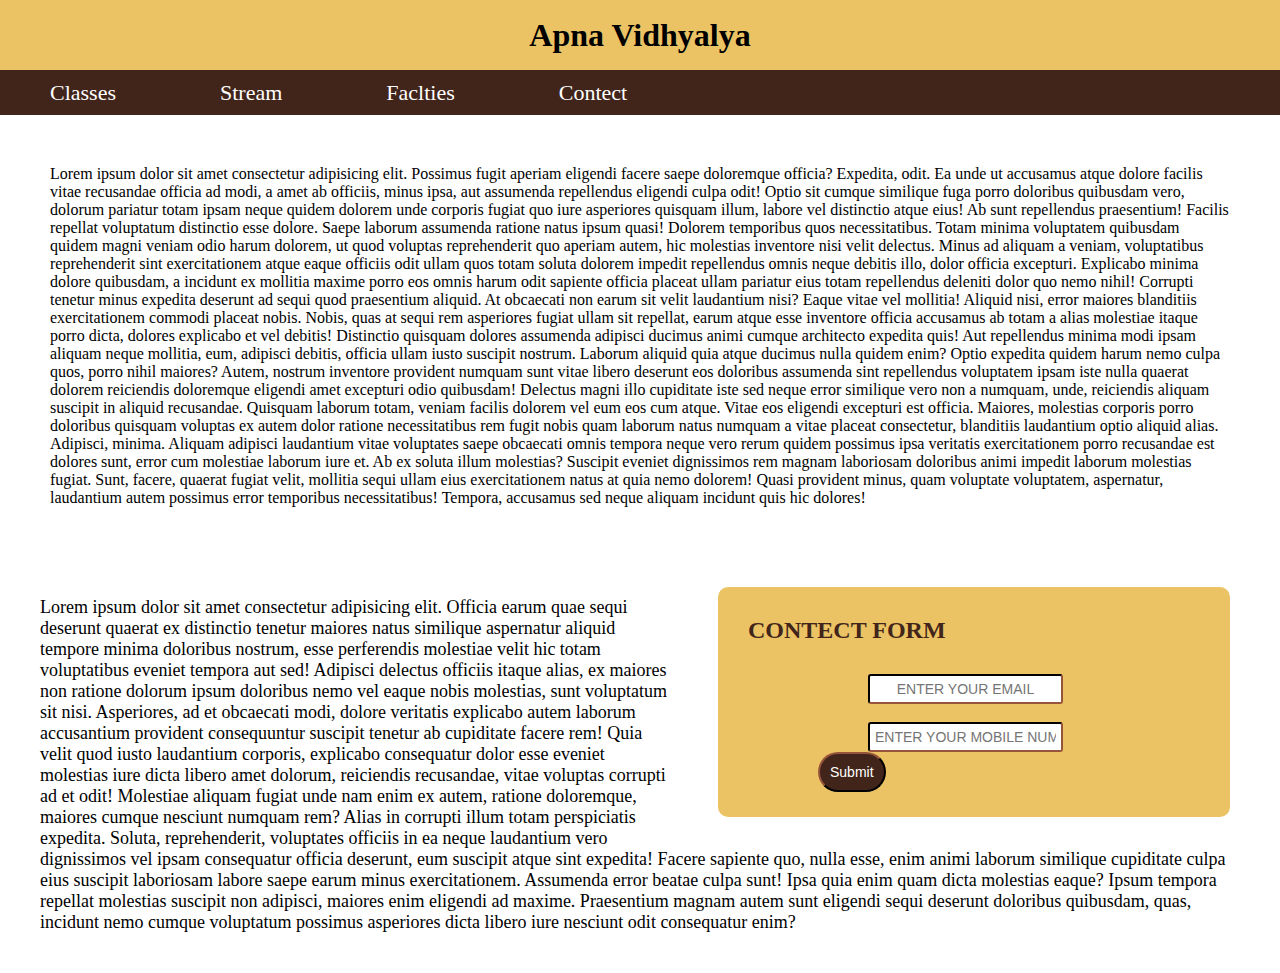
<file: index.html>
<!DOCTYPE html>
<html lang="en">
  <head>
    <meta charset="UTF-8" />
    <meta http-equiv="X-UA-Compatible" content="IE=edge" />
    <meta name="viewport" content="width=device-width, initial-scale=1.0" />
    <title>my collage</title>
    <link rel="stylesheet" href="style.css" />
  </head>
  <body>
    <header>
      <nav>
        <h1 class="maintag">Apna Vidhyalya</h1>
       
        <div>
          <ul class="navbar">
            <li><a href="#">Classes</a></li>
            <li><a href="#">Stream</a></li>
            <li><a href="#">Faclties</a></li>
            <li><a href="contect.html"> Contect </a></li>
           
          </ul>
         
        </div>
        <div>
          <a href="#" class="toggle-button" >
            <span class="bar"></span>
            <span class="bar"></span>
            <span class="bar"></span>
          </a>
        </div>
      </nav>
    </header>
    <main>
      <div id="pera">
        <p class="content">
          Lorem ipsum dolor sit amet consectetur adipisicing elit. Possimus
          fugit aperiam eligendi facere saepe doloremque officia? Expedita,
          odit. Ea unde ut accusamus atque dolore facilis vitae recusandae
          officia ad modi, a amet ab officiis, minus ipsa, aut assumenda
          repellendus eligendi culpa odit! Optio sit cumque similique fuga porro
          doloribus quibusdam vero, dolorum pariatur totam ipsam neque quidem
          dolorem unde corporis fugiat quo iure asperiores quisquam illum,
          labore vel distinctio atque eius! Ab sunt repellendus praesentium!
          Facilis repellat voluptatum distinctio esse dolore. Saepe laborum
          assumenda ratione natus ipsum quasi! Dolorem temporibus quos
          necessitatibus. Totam minima voluptatem quibusdam quidem magni veniam
          odio harum dolorem, ut quod voluptas reprehenderit quo aperiam autem,
          hic molestias inventore nisi velit delectus. Minus ad aliquam a
          veniam, voluptatibus reprehenderit sint exercitationem atque eaque
          officiis odit ullam quos totam soluta dolorem impedit repellendus
          omnis neque debitis illo, dolor officia excepturi. Explicabo minima
          dolore quibusdam, a incidunt ex mollitia maxime porro eos omnis harum
          odit sapiente officia placeat ullam pariatur eius totam repellendus
          deleniti dolor quo nemo nihil! Corrupti tenetur minus expedita
          deserunt ad sequi quod praesentium aliquid. At obcaecati non earum sit
          velit laudantium nisi? Eaque vitae vel mollitia! Aliquid nisi, error
          maiores blanditiis exercitationem commodi placeat nobis. Nobis, quas
          at sequi rem asperiores fugiat ullam sit repellat, earum atque esse
          inventore officia accusamus ab totam a alias molestiae itaque porro
          dicta, dolores explicabo et vel debitis! Distinctio quisquam dolores
          assumenda adipisci ducimus animi cumque architecto expedita quis! Aut
          repellendus minima modi ipsam aliquam neque mollitia, eum, adipisci
          debitis, officia ullam iusto suscipit nostrum. Laborum aliquid quia
          atque ducimus nulla quidem enim? Optio expedita quidem harum nemo
          culpa quos, porro nihil maiores? Autem, nostrum inventore provident
          numquam sunt vitae libero deserunt eos doloribus assumenda sint
          repellendus voluptatem ipsam iste nulla quaerat dolorem reiciendis
          doloremque eligendi amet excepturi odio quibusdam! Delectus magni illo
          cupiditate iste sed neque error similique vero non a numquam, unde,
          reiciendis aliquam suscipit in aliquid recusandae. Quisquam laborum
          totam, veniam facilis dolorem vel eum eos cum atque. Vitae eos
          eligendi excepturi est officia. Maiores, molestias corporis porro
          doloribus quisquam voluptas ex autem dolor ratione necessitatibus rem
          fugit nobis quam laborum natus numquam a vitae placeat consectetur,
          blanditiis laudantium optio aliquid alias. Adipisci, minima. Aliquam
          adipisci laudantium vitae voluptates saepe obcaecati omnis tempora
          neque vero rerum quidem possimus ipsa veritatis exercitationem porro
          recusandae est dolores sunt, error cum molestiae laborum iure et. Ab
          ex soluta illum molestias? Suscipit eveniet dignissimos rem magnam
          laboriosam doloribus animi impedit laborum molestias fugiat. Sunt,
          facere, quaerat fugiat velit, mollitia sequi ullam eius exercitationem
          natus at quia nemo dolorem! Quasi provident minus, quam voluptate
          voluptatem, aspernatur, laudantium autem possimus error temporibus
          necessitatibus! Tempora, accusamus sed neque aliquam incidunt quis hic
          dolores!
        </p>
          <div>
            <form action="contect us" class="contectform">
              <h2>CONTECT FORM</h2>
              <input
                type="email" placeholder="ENTER YOUR EMAIL" id="email" />
              <br /><br />
              <input  type="mobile number"placeholder="ENTER YOUR MOBILE NUMBER" id="number" />
              <input type="submit" name="submit" id="submit" />
            </form>

        <p id="leftcontent">
              Lorem ipsum dolor sit amet consectetur adipisicing elit. Officia
              earum quae sequi deserunt quaerat ex distinctio tenetur maiores
              natus similique aspernatur aliquid tempore minima doloribus
              nostrum, esse perferendis molestiae velit hic totam voluptatibus
              eveniet tempora aut sed! Adipisci delectus officiis itaque alias,
              ex maiores non ratione dolorum ipsum doloribus nemo vel eaque
              nobis molestias, sunt voluptatum sit nisi. Asperiores, ad et
              obcaecati modi, dolore veritatis explicabo autem laborum
              accusantium provident consequuntur suscipit tenetur ab cupiditate
              facere rem! Quia velit quod iusto laudantium corporis, explicabo
              consequatur dolor esse eveniet molestias iure dicta libero amet
              dolorum, reiciendis recusandae, vitae voluptas corrupti ad et
              odit! Molestiae aliquam fugiat unde nam enim ex autem, ratione
              doloremque, maiores cumque nesciunt numquam rem? Alias in corrupti
              illum totam perspiciatis expedita. Soluta, reprehenderit,
              voluptates officiis in ea neque laudantium vero dignissimos vel
              ipsam consequatur officia deserunt, eum suscipit atque sint
              expedita! Facere sapiente quo, nulla esse, enim animi laborum
              similique cupiditate culpa eius suscipit laboriosam labore saepe
              earum minus exercitationem. Assumenda error beatae culpa sunt!
              Ipsa quia enim quam dicta molestias eaque? Ipsum tempora repellat
              molestias suscipit non adipisci, maiores enim eligendi ad maxime.
              Praesentium magnam autem sunt eligendi sequi deserunt doloribus
              quibusdam, quas, incidunt nemo cumque voluptatum possimus
              asperiores dicta libero iure nesciunt odit consequatur enim?
            </p>
          </div>         
        </div>
      </div>
    </main>
  </body>
</html>
</file>
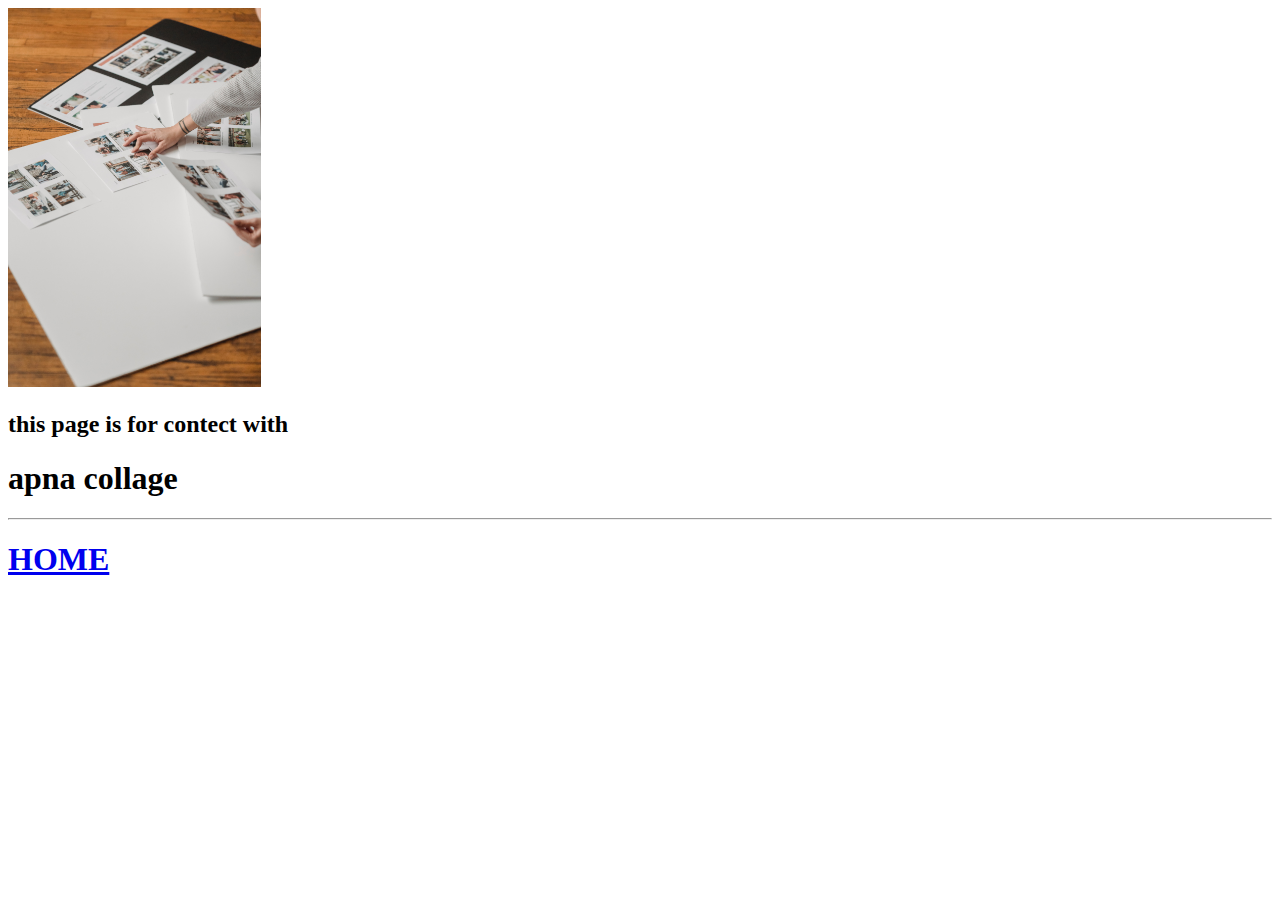
<file: contect.html>
<!DOCTYPE html>
<html lang="en">
<head>
    <meta charset="UTF-8">
    <meta http-equiv="X-UA-Compatible" content="IE=edge">
    <meta name="viewport" content="width=device-width, initial-scale=1.0">
    <title>contect</title>
</head>
<body>
    <img src="image/in1.jpg" alt="this is image" width="20%">
    <h2>this page is for contect with</h2>
    <h1> apna collage</h1>
    <hr>
    <h1><a href="new.html">HOME</a></h1>
</body>
</html>
</file>
<file: style.css>
* {
  margin: 0;
  padding: 0;
}

.maintag {
  text-align: center;
  font-size: xx-large;
  background-color: rgb(235, 195, 100);
  font-family: tahoma;
  line-height: 70px;
}
.navbar {
  color: white;

  overflow: hidden;
  background-color: rgb(66, 37, 26);
  background-position: cover;
  width: 100%;
}
ul {
  font-family: tahoma;
  list-style: none;
}
ul li {
  display: inline;
  line-height: 45px;
  font-size: 22px;
 
  
}
ul li a {
    padding-left: 50px;
    padding-right: 50px;
  justify-content: space-around;
  
}
a {
  text-decoration: none;
  color: white;
  font-family: tahoma;
}
ul li a:hover {
  background-color: white;
  color: black;
  border-radius: 10px;
  
}
.content {
  margin: 50px;
}
.contectform {
  background-color: rgb(235, 195, 100);
  width: 40%;
  height: 230px;
  margin: 30px;
  margin-left: 50px;
  margin-right: 50px;
  border-radius: 10px;
  float: right;
}
.contectform h2 {
  padding: 30px;
  color: rgb(66, 37, 26);
  font-family: tahoma;
}
.contectform input {
  text-align: center;
  font-size: 14px;
  border-radius: 3px;
  border-color: rgb(66, 37, 26);
}
 #email {
  margin-left: 150px;
  padding: 5px;
}
#number {
  margin-left: 150px;
  padding: 5px;
}
#submit {
  padding: 10px;
  margin-left: 100px;
  cursor: pointer;
  border-radius: 20px;
  background-color: rgb(66, 37, 26);
  color: white;
}
#leftcontent {
  font-family: tahoma;
  padding: 40px;
  font-size: 18px;
}
.toggle-button
{
    position: absolute;
    top: 75rem;
    right: 1rem;
    display: none;
    flex-direction: column;
    justify-content: space-between;
    width: 30px;
    height: 21px;
}
.toggle-button .bar{
    height: 3px;
    width: 100%;
    background-color: white;
border-radius: 10px;}

@media(max-width:1200px){
    .toggle-button{
        display: flex;
    }
}
</file>
